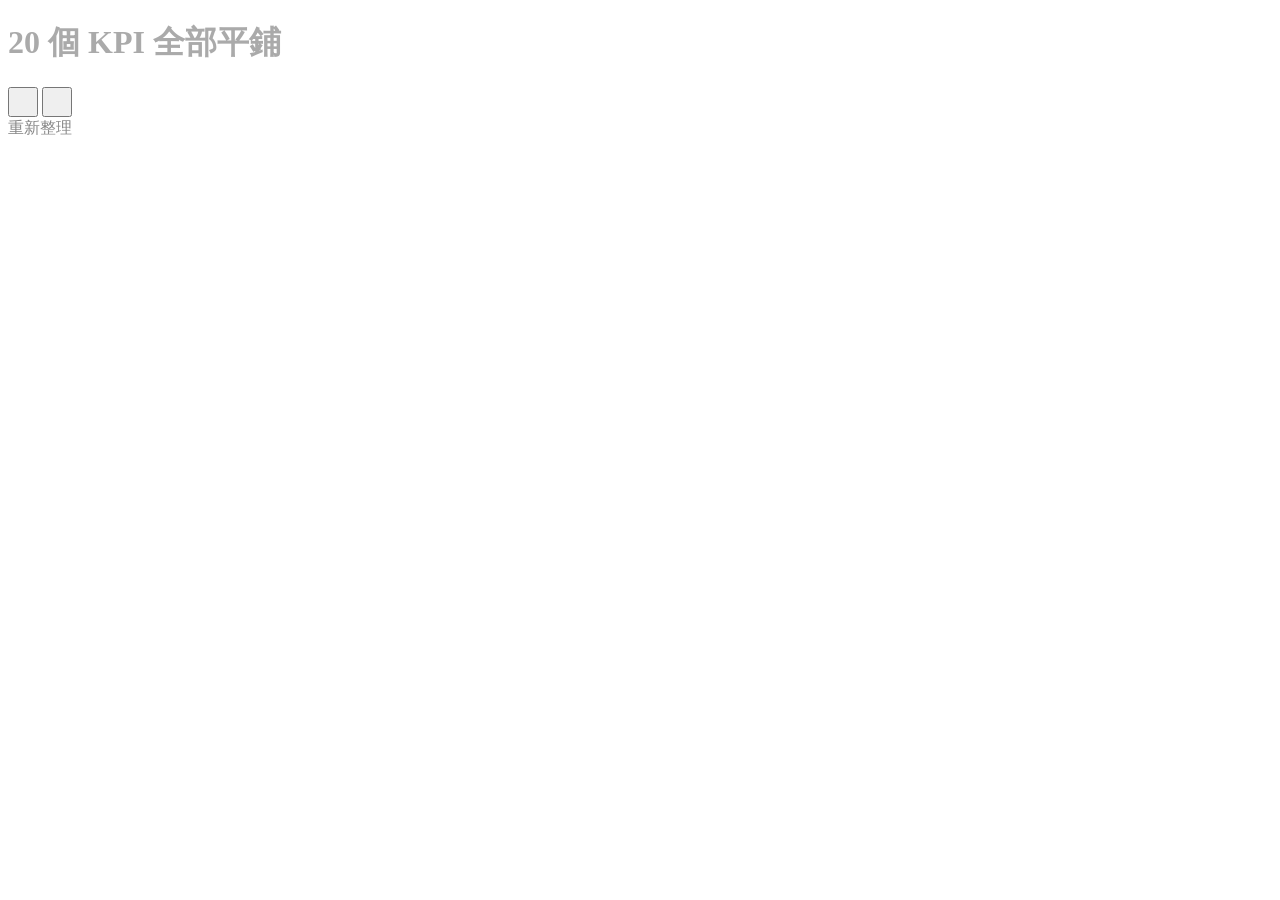
<file: automation/interaction-experience-design/benchmarks/dashboard-bad.html>
<!DOCTYPE html><html><head><meta charset="UTF-8"><title>儀表板</title></head><body>
<div style="animation: pulse 2s infinite; color:#aaaaaa">
  <h1>20 個 KPI 全部平鋪</h1>
  <button style="height:30px;width:30px;outline:none"></button>
  <button style="height:30px;width:30px;outline:none"></button>
  <div onclick="refresh()" style="color:#888888">重新整理</div>
</div>
</body></html>
</file>
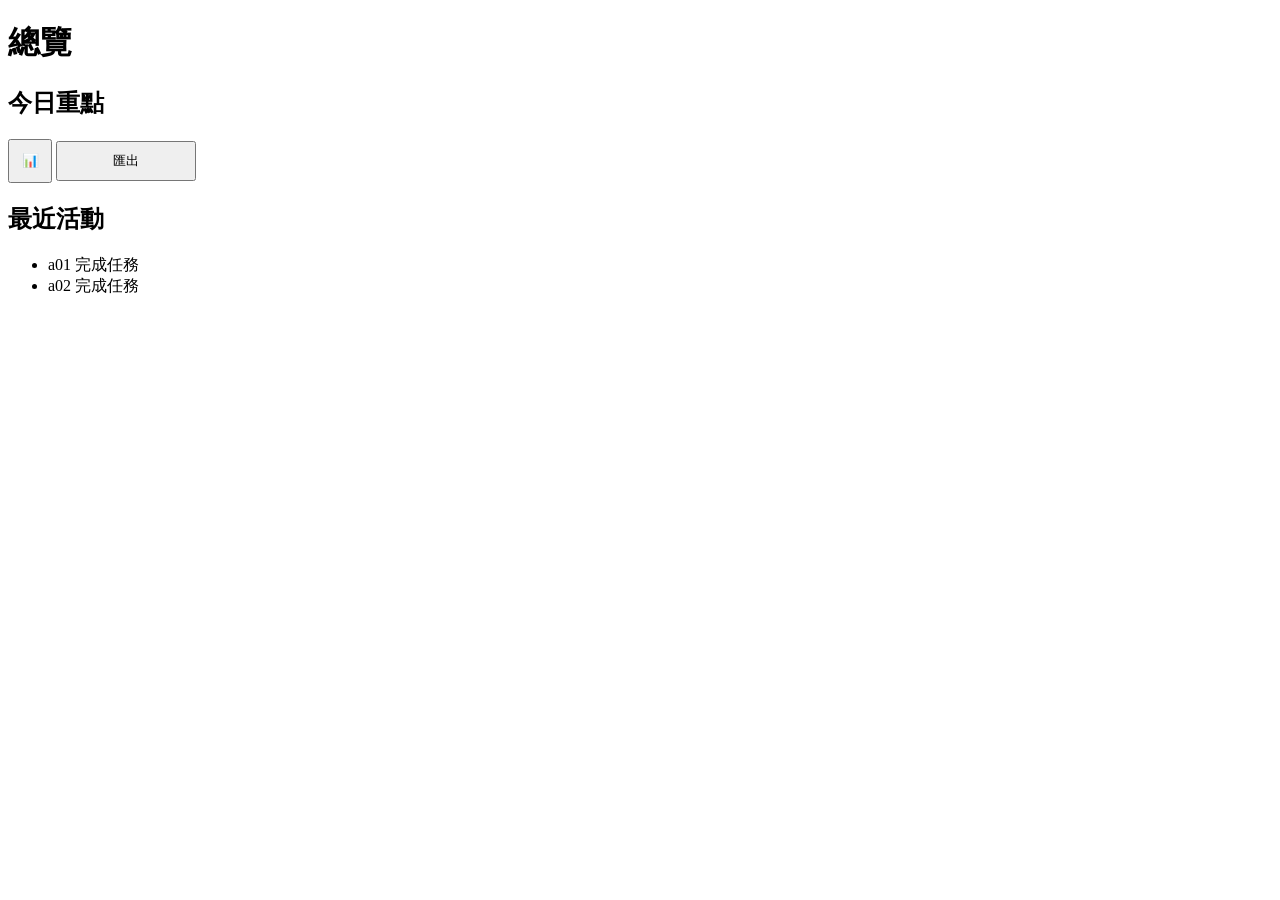
<file: automation/interaction-experience-design/benchmarks/dashboard-good.html>
<!DOCTYPE html><html><head><meta charset="UTF-8"><title>儀表板</title></head><body>
<h1>總覽</h1>
<section>
  <h2>今日重點</h2>
  <button aria-label="檢視詳細報表" style="height:44px;width:44px">📊</button>
  <button style="height:40px;width:140px">匯出</button>
</section>
<section>
  <h2>最近活動</h2>
  <ul><li>a01 完成任務</li><li>a02 完成任務</li></ul>
</section>
</body></html>
</file>
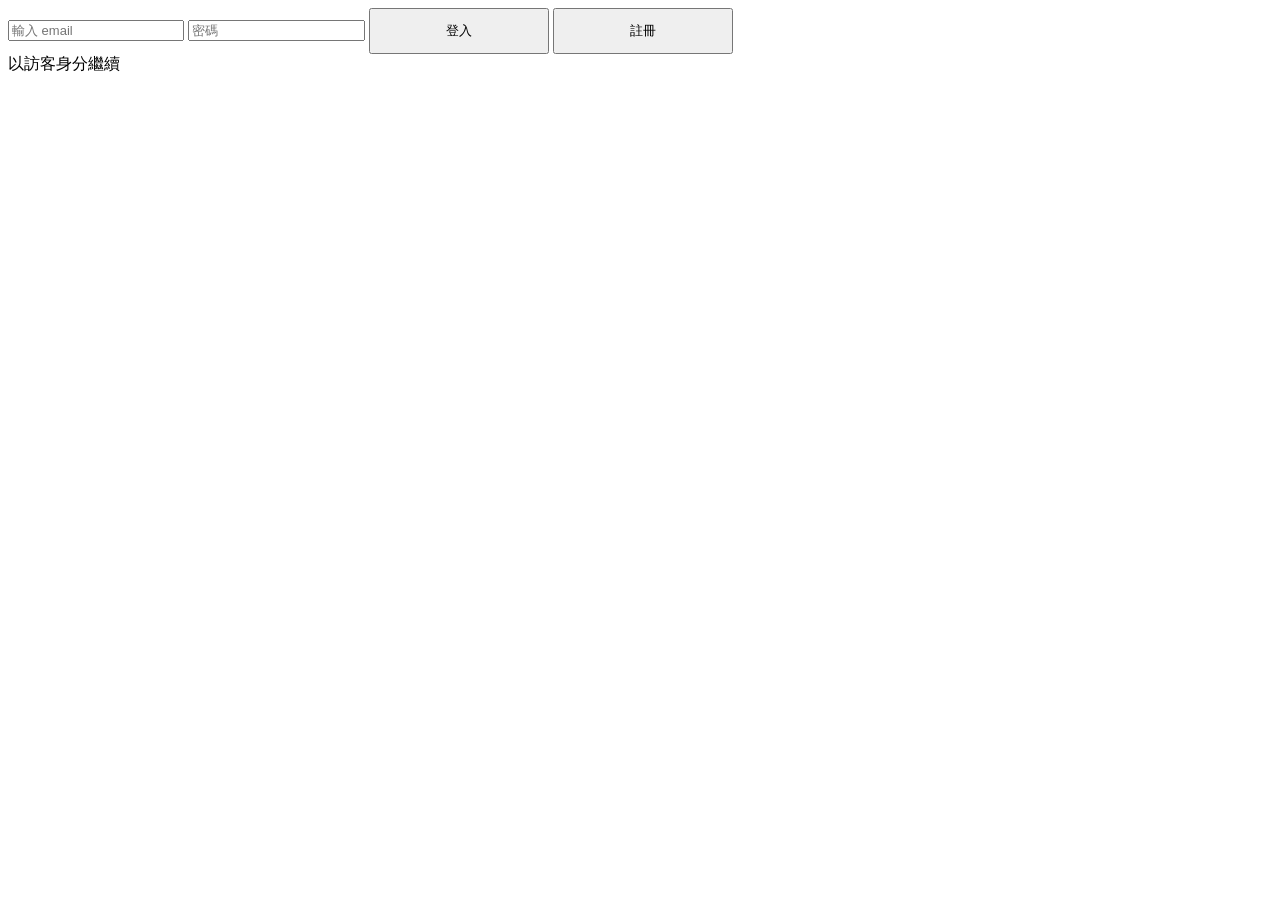
<file: automation/interaction-experience-design/benchmarks/login-bad.html>
<!DOCTYPE html><html><head><meta charset="UTF-8"><title>登入</title></head><body>
<form>
  <input type="email" id="email" placeholder="輸入 email" style="color:#999999; font-size:13px">
  <input type="password" id="pw" placeholder="密碼" style="color:#999999">
  <button type="submit" style="height:46px;width:180px">登入</button>
  <button type="button" style="height:46px;width:180px">註冊</button>
</form>
<div onclick="guest()">以訪客身分繼續</div>
</body></html>
</file>
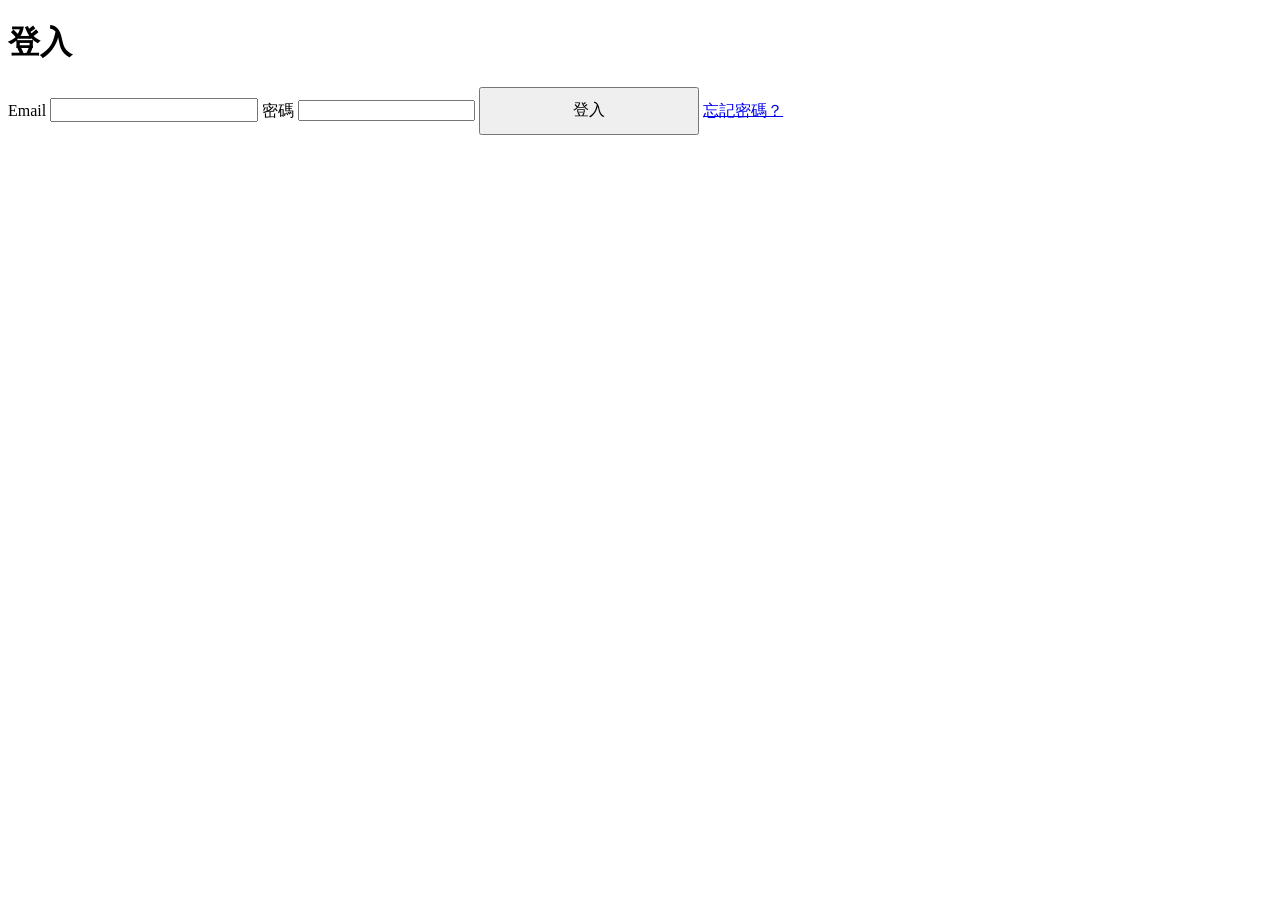
<file: automation/interaction-experience-design/benchmarks/login-good.html>
<!DOCTYPE html><html><head><meta charset="UTF-8"><title>登入</title></head><body>
<h1>登入</h1>
<form>
  <label for="email">Email</label>
  <input type="email" id="email" style="color:#111111; font-size:16px">
  <label for="pw">密碼</label>
  <input type="password" id="pw" style="color:#111111">
  <button type="submit" style="height:48px;width:220px;font-size:16px">登入</button>
  <a href="#">忘記密碼？</a>
</form>
</body></html>
</file>
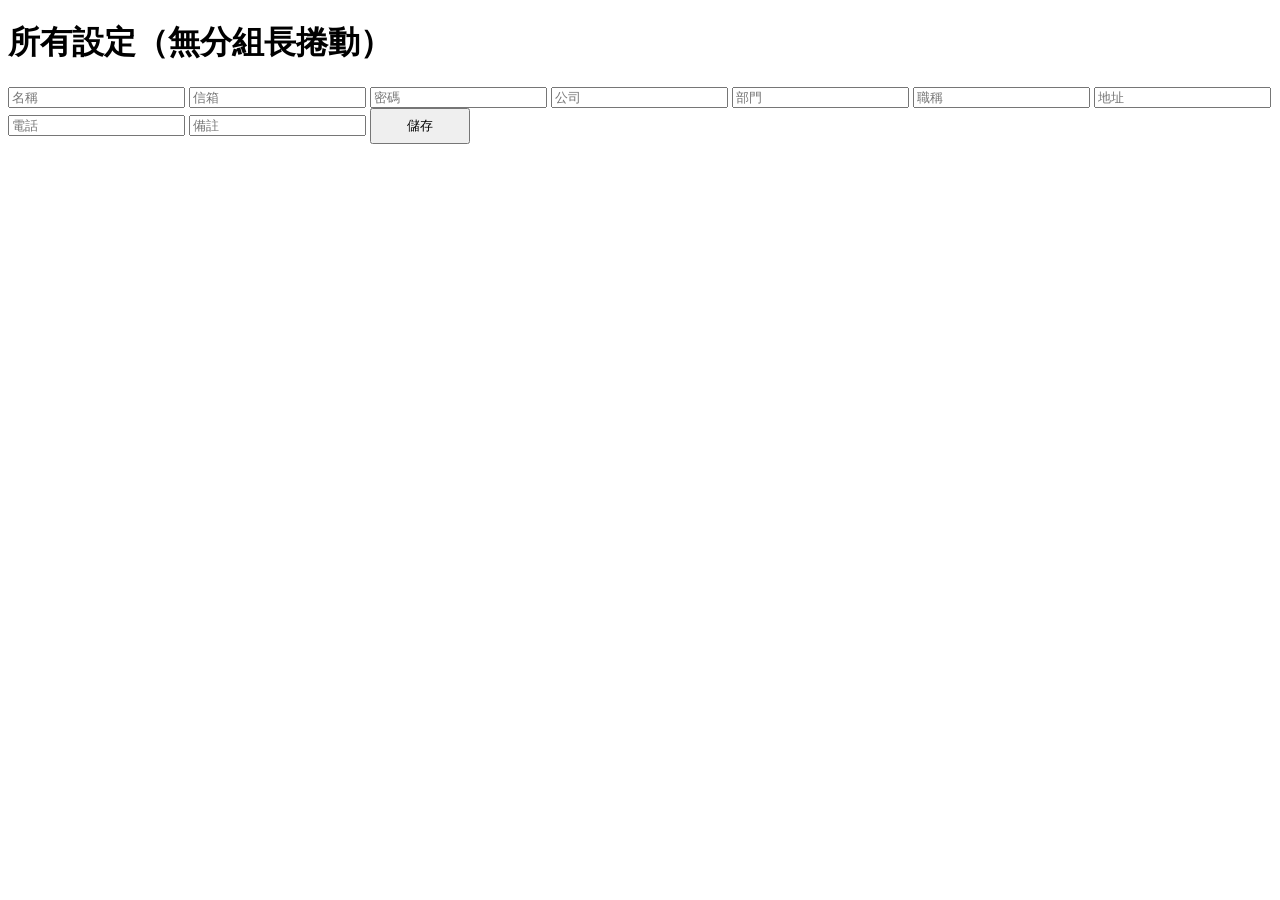
<file: automation/interaction-experience-design/benchmarks/settings-bad.html>
<!DOCTYPE html><html><head><meta charset="UTF-8"><title>設定</title></head><body>
<h1>所有設定（無分組長捲動）</h1>
<form>
  <input type="text" id="a" placeholder="名稱" style="color:#777777">
  <input type="text" id="b" placeholder="信箱" style="color:#777777">
  <input type="text" id="c" placeholder="密碼" style="color:#777777">
  <input type="text" id="d" placeholder="公司" style="color:#777777">
  <input type="text" id="e" placeholder="部門" style="color:#777777">
  <input type="text" id="f" placeholder="職稱" style="color:#777777">
  <input type="text" id="g" placeholder="地址" style="color:#777777">
  <input type="text" id="h" placeholder="電話" style="color:#777777">
  <input type="text" id="i" placeholder="備註" style="color:#777777">
  <button type="submit" style="height:36px;width:100px">儲存</button>
</form>
</body></html>
</file>
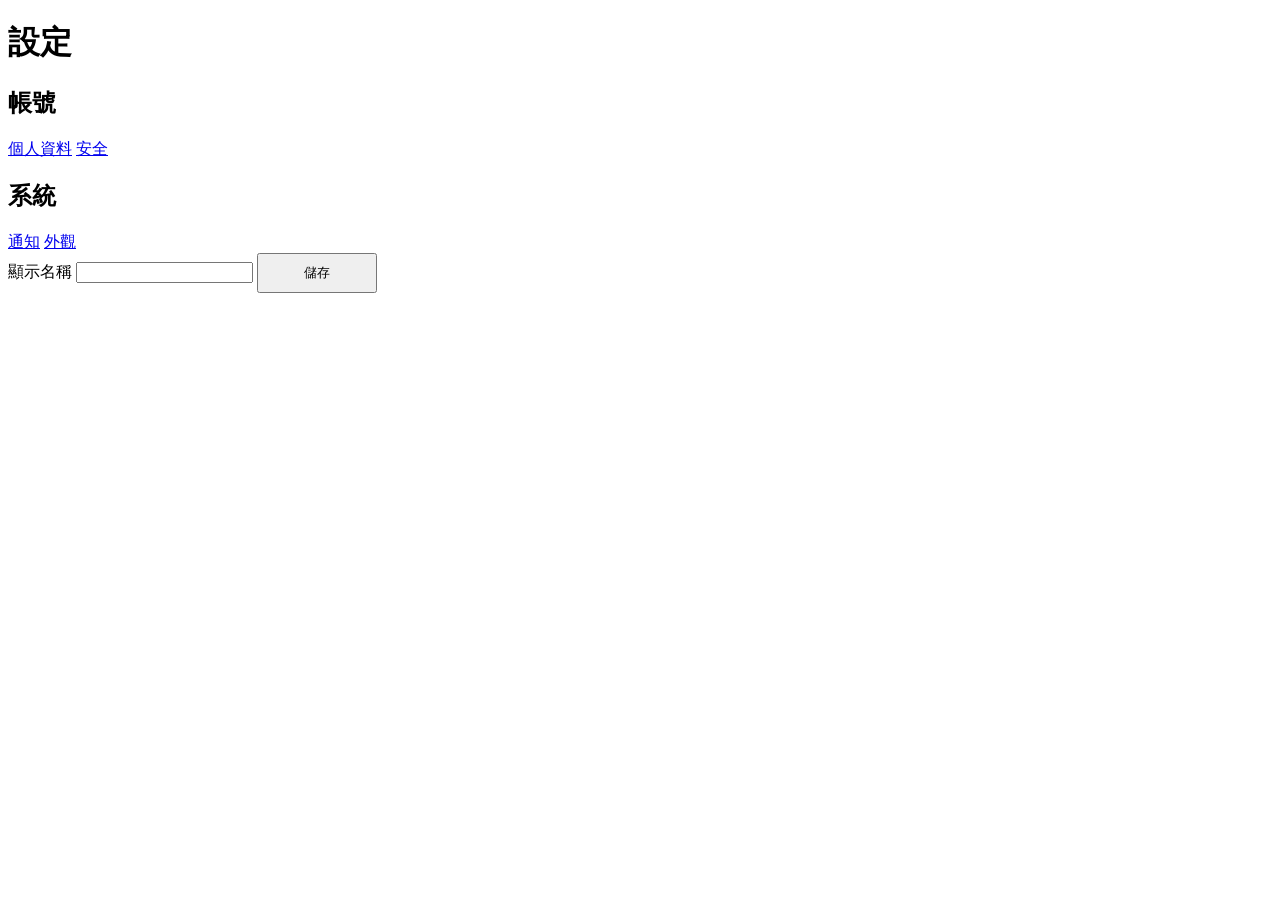
<file: automation/interaction-experience-design/benchmarks/settings-good.html>
<!DOCTYPE html><html><head><meta charset="UTF-8"><title>設定</title></head><body>
<h1>設定</h1>
<nav>
  <h2>帳號</h2>
  <a href="#" style="font-size:16px">個人資料</a>
  <a href="#" style="font-size:16px">安全</a>
  <h2>系統</h2>
  <a href="#" style="font-size:16px">通知</a>
  <a href="#" style="font-size:16px">外觀</a>
</nav>
<section>
  <label for="name">顯示名稱</label>
  <input type="text" id="name" style="color:#111111">
  <button type="button" style="height:40px;width:120px">儲存</button>
</section>
</body></html>
</file>
